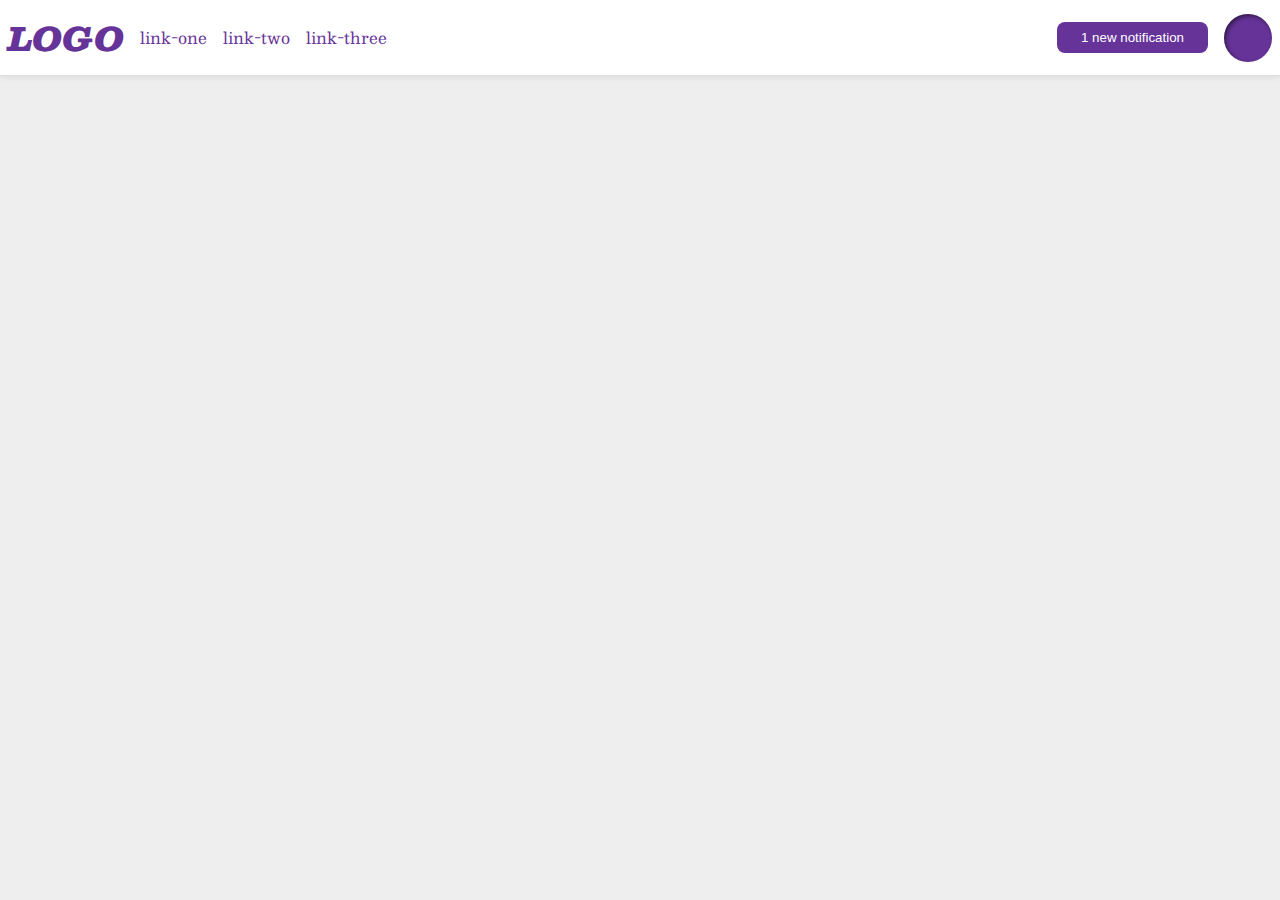
<file: flex/03-flex-header-2/index.html>
<!DOCTYPE html>
<html lang="en">
  <head>
    <meta charset="UTF-8">
    <meta http-equiv="X-UA-Compatible" content="IE=edge">
    <meta name="viewport" content="width=device-width, initial-scale=1.0">
    <title>Flex Header 2</title>
    <link rel="stylesheet" href="style.css">
  </head>
  <body>
    <div class="header">
      <div class="header-left">
        <div class="logo">
          LOGO
        </div>
        <ul class="links">
          <li><a href="google.com">link-one</a></li>
          <li><a href="google.com">link-two</a></li>
          <li><a href="google.com">link-three</a></li>
        </ul>
      </div>
      
      <div class="header-right">
        <button class="notifications">
          1 new notification
        </button>
        <div class="profile-image"></div>
      </div>
    </div>
  </body>
</html>
</file>
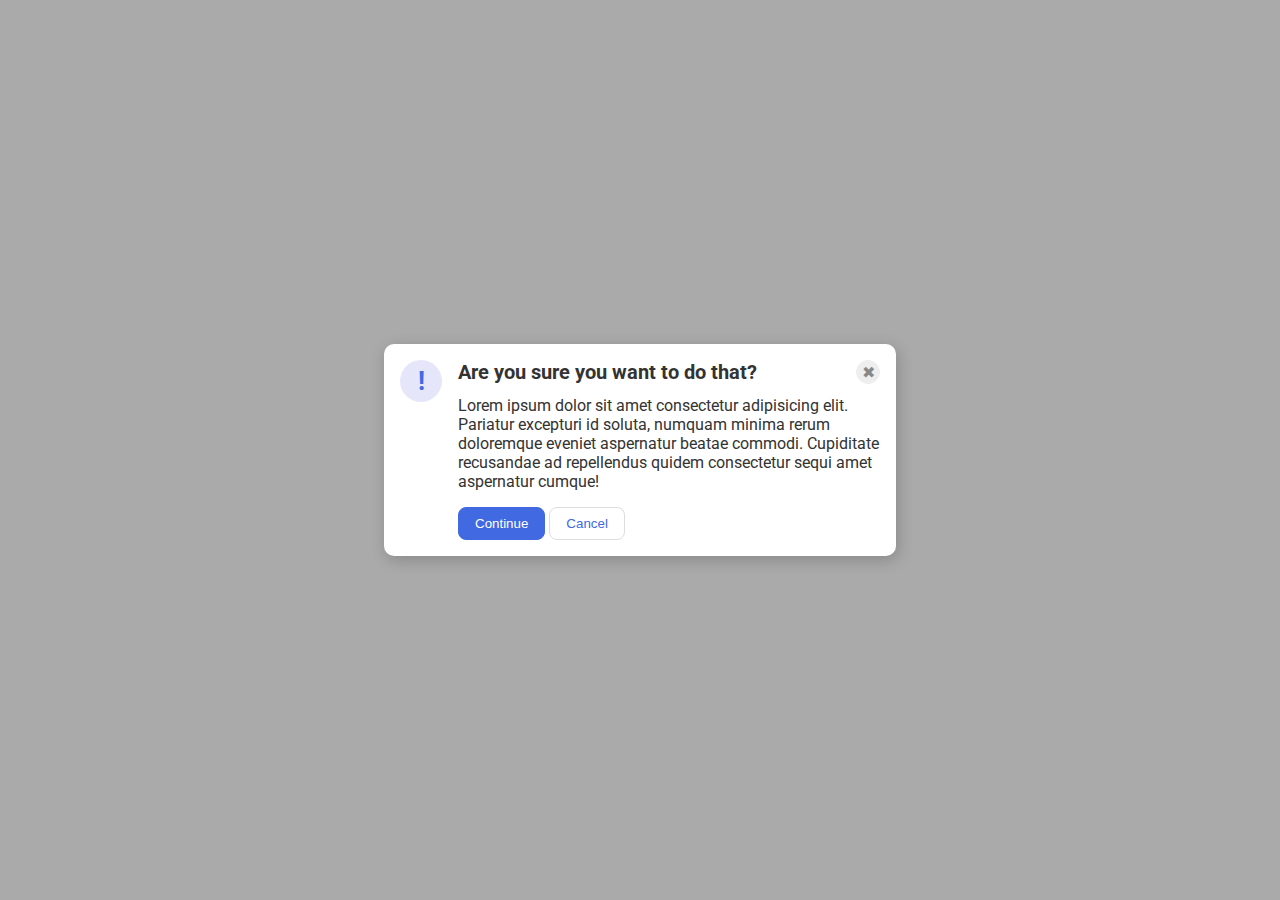
<file: flex/05-flex-modal/index.html>
<!DOCTYPE html>
<html lang="en">
  <head>
    <meta charset="UTF-8">
    <meta http-equiv="X-UA-Compatible" content="IE=edge">
    <meta name="viewport" content="width=device-width, initial-scale=1.0">
    <link rel="stylesheet" href="style.css">
    <title>Modal</title>
  </head>
  <body>
    <div class="modal">
      <div class="modal-icon">
        <div class="icon">!</div>
      </div>
      
      <div class="modal-content">
        <div class="top-row">
          <div class="header">Are you sure you want to do that?</div>
          <button class="close-button">✖</button>
        </div>
        
        <div class="text">Lorem ipsum dolor sit amet consectetur adipisicing elit. Pariatur excepturi id soluta, numquam minima rerum doloremque eveniet aspernatur beatae commodi. Cupiditate recusandae ad repellendus quidem consectetur sequi amet aspernatur cumque!</div>
      
        <div class="buttons">
          <button class="continue">Continue</button>
          <button class="cancel">Cancel</button>
        </div>
      </div>
    </div>
  </body>
</html>
</file>
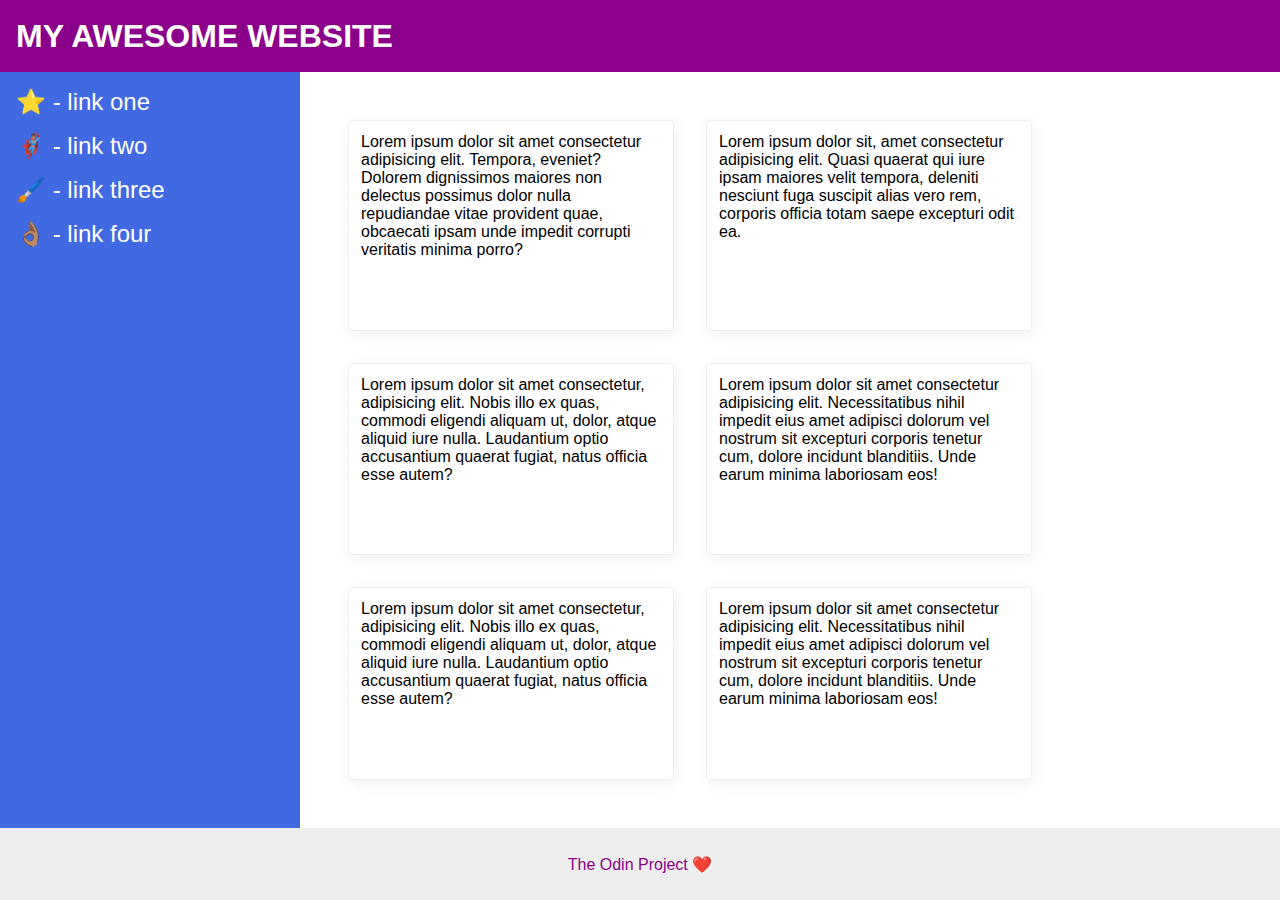
<file: flex/07-flex-layout-2/index.html>
<!DOCTYPE html>
<html lang="en">
  <head>
    <meta charset="UTF-8">
    <meta http-equiv="X-UA-Compatible" content="IE=edge">
    <meta name="viewport" content="width=device-width, initial-scale=1.0">
    <title>The Holy Grail</title>
    <link rel="stylesheet" href="style.css">
  </head>
  <body>
    <div class="header">
      MY AWESOME WEBSITE
    </div>
    
    <div class="main">
      <div class="sidebar">
        <ul>
          <li><a href="#">⭐ - link one</a></li>
          <li><a href="#">🦸🏽‍♂️ - link two</a></li>
          <li><a href="#">🖌️ - link three</a></li>
          <li><a href="#">👌🏽 - link four</a></li>
        </ul>
      </div>

      <div class="content">
        <div class="card">Lorem ipsum dolor sit amet consectetur adipisicing elit. Tempora, eveniet? Dolorem dignissimos maiores non delectus possimus dolor nulla repudiandae vitae provident quae, obcaecati ipsam unde impedit corrupti veritatis minima porro?</div>
        <div class="card">Lorem ipsum dolor sit, amet consectetur adipisicing elit. Quasi quaerat qui iure ipsam maiores velit tempora, deleniti nesciunt fuga suscipit alias vero rem, corporis officia totam saepe excepturi odit ea.</div>
        <div class="card">Lorem ipsum dolor sit amet consectetur, adipisicing elit. Nobis illo ex quas, commodi eligendi aliquam ut, dolor, atque aliquid iure nulla. Laudantium optio accusantium quaerat fugiat, natus officia esse autem?</div>
        <div class="card">Lorem ipsum dolor sit amet consectetur adipisicing elit. Necessitatibus nihil impedit eius amet adipisci dolorum vel nostrum sit excepturi corporis tenetur cum, dolore incidunt blanditiis. Unde earum minima laboriosam eos!</div>
        <div class="card">Lorem ipsum dolor sit amet consectetur, adipisicing elit. Nobis illo ex quas, commodi eligendi aliquam ut, dolor, atque aliquid iure nulla. Laudantium optio accusantium quaerat fugiat, natus officia esse autem?</div>
        <div class="card">Lorem ipsum dolor sit amet consectetur adipisicing elit. Necessitatibus nihil impedit eius amet adipisci dolorum vel nostrum sit excepturi corporis tenetur cum, dolore incidunt blanditiis. Unde earum minima laboriosam eos!</div>
      </div>
    </div>
    
    <div class="footer">
      The Odin Project ❤️
    </div>
  </body>
</html>
</file>
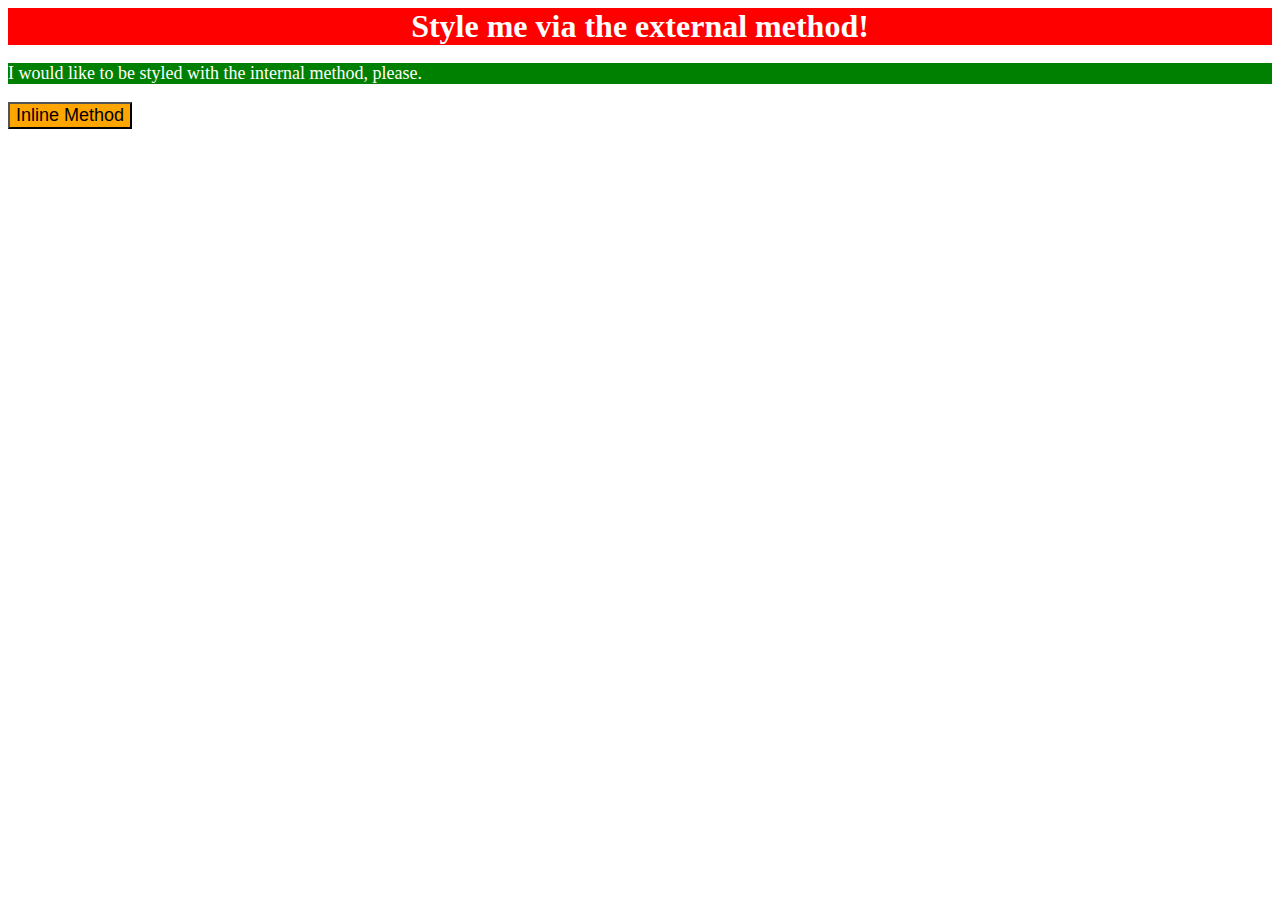
<file: foundations/01-css-methods/index.html>
<!DOCTYPE html>
<html lang="en">
  <head>
    <meta charset="UTF-8">
    <meta http-equiv="X-UA-Compatible" content="IE=edge">
    <meta name="viewport" content="width=device-width, initial-scale=1.0">
    <link rel="stylesheet" href="./styles.css" />
    <title>Methods for Adding CSS</title>
    <style>
      p {
        background-color: green;
        color: white;
        font-size: 18px;
      }
    </style>
  </head>
  <body>
    <div>Style me via the external method!</div>
    <p>I would like to be styled with the internal method, please.</p>
    <button style="background-color: orange; font-size: 18px;">Inline Method</button>
  </body>
</html>
</file>
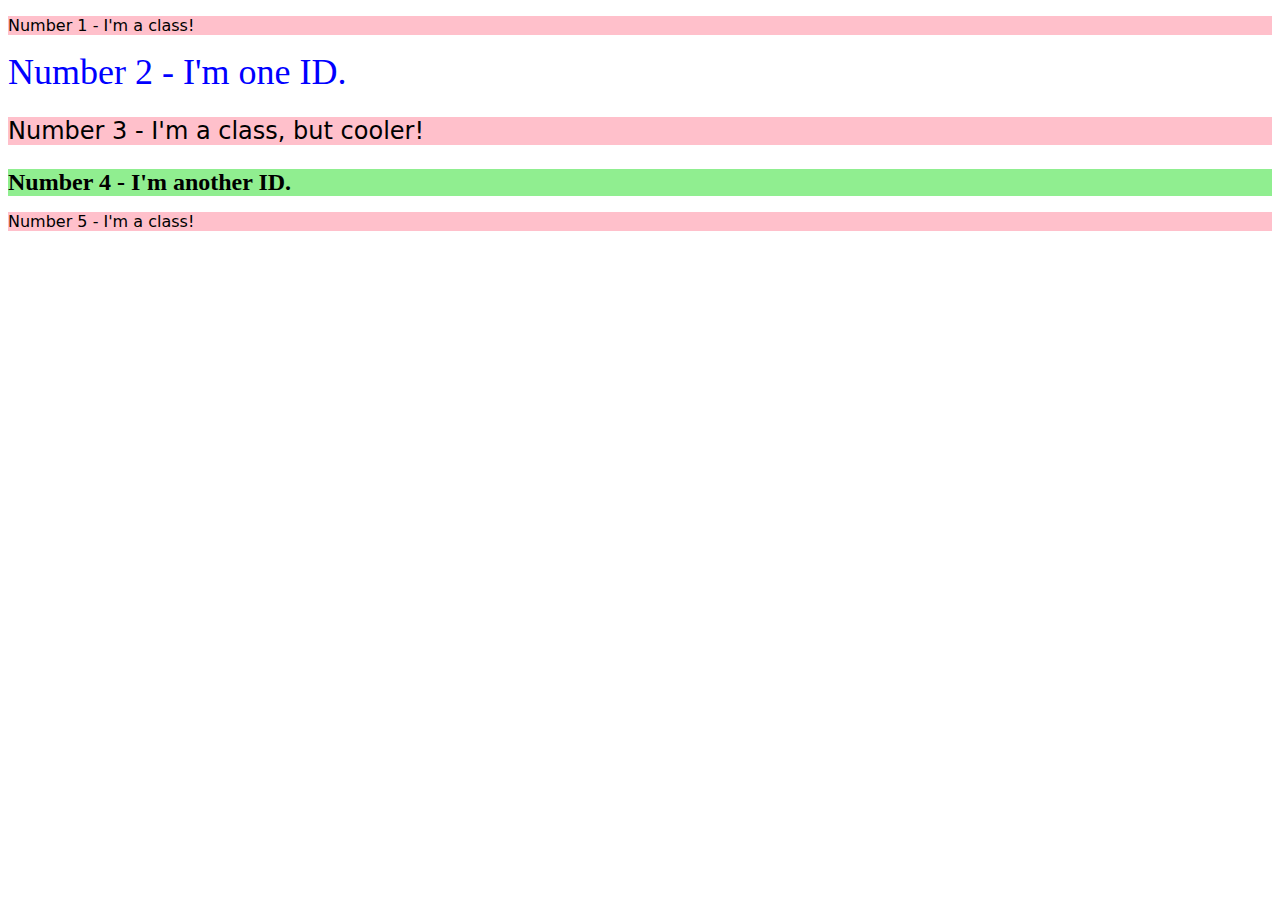
<file: foundations/02-class-id-selectors/index.html>
<!DOCTYPE html>
<html lang="en">
  <head>
    <meta charset="UTF-8">
    <meta http-equiv="X-UA-Compatible" content="IE=edge">
    <meta name="viewport" content="width=device-width, initial-scale=1.0">
    <title>Class and ID Selectors</title>
    <link rel="stylesheet" href="style.css">
  </head>
  <body>
    <p class="odd">Number 1 - I'm a class!</p>
    <div id="second">Number 2 - I'm one ID.</div>
    <p class="odd cooler">Number 3 - I'm a class, but cooler!</p>
    <div id="fourth">Number 4 - I'm another ID.</div>
    <p class="odd">Number 5 - I'm a class!</p>
  </body>
</html>
</file>
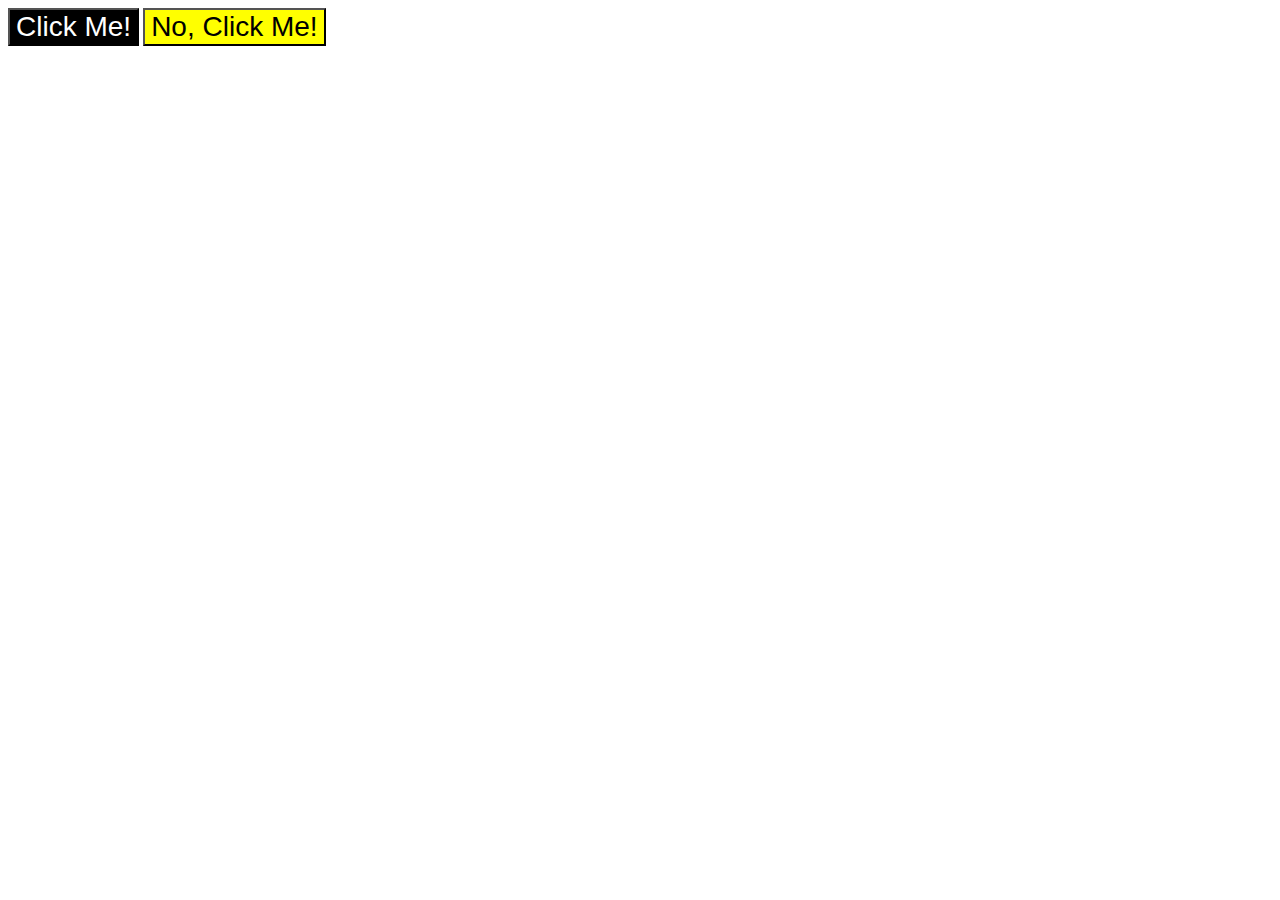
<file: foundations/03-grouping-selectors/index.html>
<!DOCTYPE html>
<html lang="en">
  <head>
    <meta charset="UTF-8">
    <meta http-equiv="X-UA-Compatible" content="IE=edge">
    <meta name="viewport" content="width=device-width, initial-scale=1.0">
    <title>Grouping Selectors</title>
    <link rel="stylesheet" href="style.css">
  </head>
  <body>
    <button class="left">Click Me!</button>
    <button class="right">No, Click Me!</button>
  </body>
</html>
</file>
<file: flex/03-flex-header-2/style.css>
/* this is some magical font-importing.  
you'll learn about it later. */
@import url('https://fonts.googleapis.com/css2?family=Besley:ital,wght@0,400;1,900&display=swap');

body {
  margin: 0;
  background: #eee;
  font-family: Besley, serif;
}

.header {
  background: white;
  border-bottom: 1px solid #ddd;
  box-shadow: 0 0 8px rgba(0,0,0,.1);
  display: flex;
  justify-content: space-between;
  align-items: center;
  padding: 8px;
}

.profile-image {
  background: rebeccapurple;
  box-shadow: inset 2px 2px 4px rgba(0,0,0,.5);
  border-radius: 50%;
  width: 48px;
  height: 48px;
}

.logo {
  color: rebeccapurple;
  font-size: 32px;
  font-weight: 900;
  font-style: italic;
}

button {
  border: none;
  border-radius: 8px;
  background: rebeccapurple;
  color: white;
  padding: 8px 24px;
}

a {
  /* this removes the line under our links */
  text-decoration: none;
  color: rebeccapurple;
}

ul {
  list-style-type: none;
  padding: 0;
  display: flex;
  gap: 16px;
}

.header-left,
.header-right {
  display: flex;
  align-items: center;
  gap: 16px;
}
</file>
<file: flex/05-flex-modal/style.css>
@import url('https://fonts.googleapis.com/css2?family=Roboto:wght@400;700&display=swap');

html, body {
  height: 100%;
}

body {
  font-family: Roboto, sans-serif;
  margin: 0;
  background: #aaa;
  color: #333;
  /* I'll give you this one for free lol */
  display: flex;
  align-items: center;
  justify-content: center;
}

.modal {
  background: white;
  width: 480px;
  border-radius: 10px;
  box-shadow: 2px 4px 16px rgba(0,0,0,.2);
}

.icon {
  color: royalblue;
  font-size: 26px;
  font-weight: 700;
  background: lavender;
  width: 42px;
  height: 42px;
  border-radius: 50%;
  display: flex;
  align-items: center;
  justify-content: center;
}

.close-button {
  background: #eee;
  border-radius: 50%;
  color: #888;
  font-weight: 400;
  font-size: 16px;
  height: 24px;
  width: 24px;
  display: flex;
  align-items: center;
  justify-content: center;
  border: 1px solid #eee;
  padding: 0;
}

button {
  cursor: pointer;
  padding: 8px 16px;
  border-radius: 8px;
}

button.continue {
  background: royalblue;
  border: 1px solid royalblue;
  color: white;
}

button.cancel {
  background: white;
  border: 1px solid #ddd;
  color: royalblue;
}

/* My additions to the CSS are below */

.header {
  font-weight: bold;
  font-size: 20px;
}

.modal {
  padding: 16px;
  display: flex;
  gap: 16px;
}

.top-row {
  display: flex;
  justify-content: space-between;
  margin: 0 0 12px 0;
}

.text {
  margin: 0 0 16px 0;
}

.icon {
  flex-shrink: 0;
}
</file>
<file: flex/07-flex-layout-2/style.css>
body {
  font-family: -apple-system, BlinkMacSystemFont, 'Segoe UI', Roboto, Oxygen, Ubuntu, Cantarell, 'Open Sans', 'Helvetica Neue', sans-serif;
  margin: 0;
  min-height: 100vh;
}

.header {
  height: 72px;
  background: darkmagenta;
  color: white;
}

.footer {
  height: 72px;
  background: #eee;
  color: darkmagenta;
}

.sidebar {
  width: 300px;
  background: royalblue;
  box-sizing: border-box;
}

.card {
  border: 1px solid #eee;
  box-shadow: 2px 4px 16px rgba(0,0,0,.06);
  border-radius: 4px;
}

/* My additions to the CSS are below */

body {
  display: flex;
  flex-direction: column;
}

.header {
  font-size: 32px;
  font-weight: 900;
  padding: 0 16px;
  display: flex;
  align-items: center;
}

.main {
  display: flex;
  flex: 1;
}

.sidebar {
  padding: 16px;
  flex-shrink: 0;
}

.content {
  padding: 32px;
  display: flex;
  flex-wrap: wrap;
}

.card {
  padding: 12px;
  margin: 16px;
  width: 300px;
}

.footer {
  display: flex;
  justify-content: center;
  align-items: center;
}

a {
  text-decoration: none;
  font-size: 24px;
  color: white;
}

ul {
  list-style-type: none;
  margin: 0;
  padding: 0;
  display: flex;
  flex-direction: column;
  gap: 16px;
}
</file>
<file: foundations/01-css-methods/styles.css>
div {
    background-color: red;
    color: white;
    font-size: 32px;
    text-align: center;
    font-weight: bold;
}
</file>
<file: foundations/02-class-id-selectors/style.css>
.odd {
    background-color: #ffc0cb;
    font-family: Verdana, "DejaVu Sans", sans-serif;
}

.odd.cooler {
    font-size: 24px;
}

#second {
    font-size: 36px;
    color: #0000ff;
}

#fourth {
    font-weight: bold;
    font-size: 24px;
    background-color: #90ee90;
}
</file>
<file: foundations/03-grouping-selectors/style.css>
.left,
.right {
    font-size: 28px;
    font-family: Helvetica, "Times New Roman", sans-serif;
}

.left {
    background-color: #000000;
    color: rgb(255, 255, 255);
}

.right {
    background-color: yellow;
}
</file>
